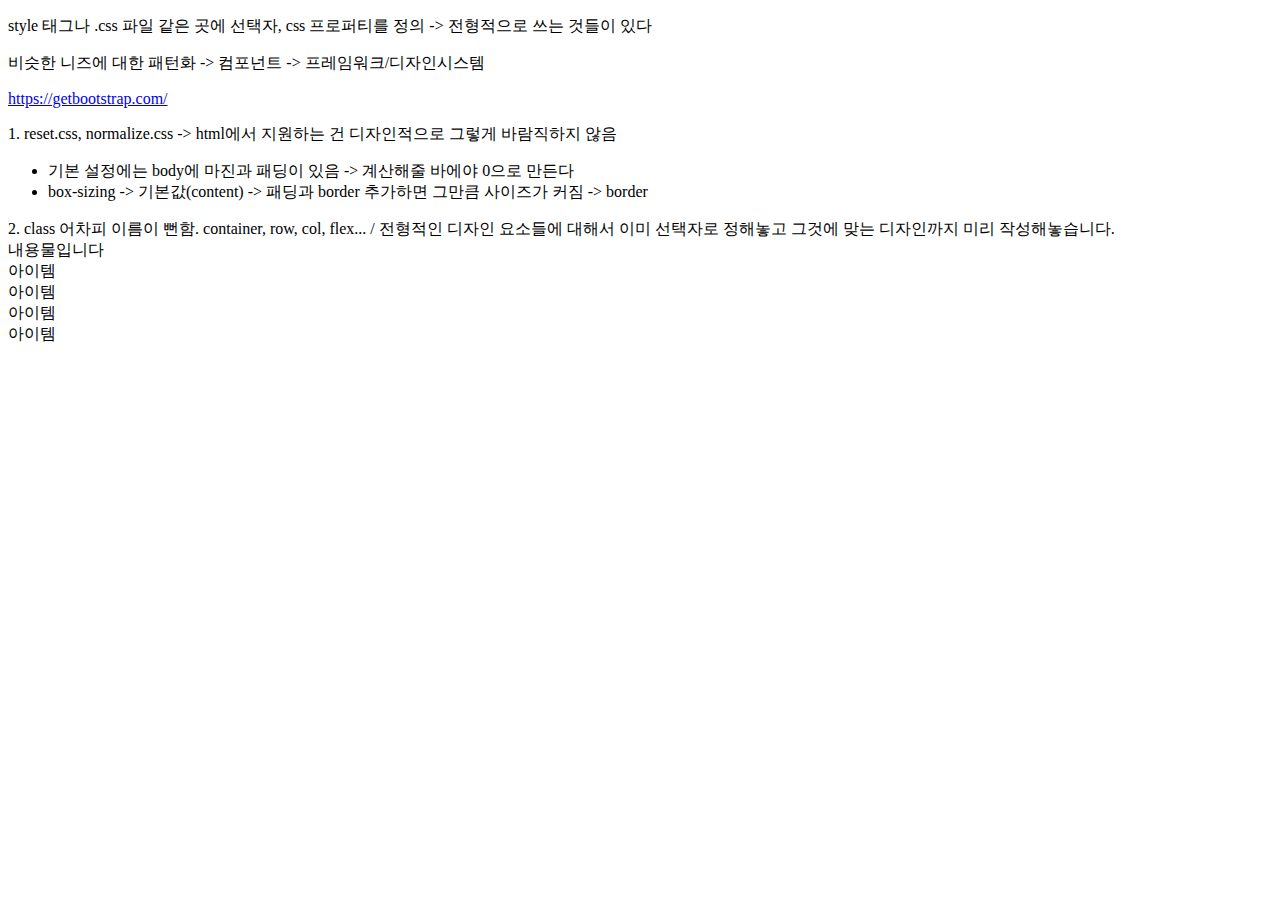
<file: index.html>
<!DOCTYPE html>
<html lang="en">
  <head>
    <meta charset="UTF-8" />
    <meta name="viewport" content="width=device-width, initial-scale=1.0" />
    <title>CSS Framework</title>
    <link
      href="https://cdn.jsdelivr.net/npm/bootstrap@5.3.7/dist/css/bootstrap.min.css"
      rel="stylesheet"
      integrity="sha384-LN+7fdVzj6u52u30Kp6M/trliBMCMKTyK833zpbD+pXdCLuTusPj697FH4R/5mcr"
      crossorigin="anonymous"
    />
    <script
      src="https://cdn.jsdelivr.net/npm/bootstrap@5.3.7/dist/js/bootstrap.bundle.min.js"
      integrity="sha384-ndDqU0Gzau9qJ1lfW4pNLlhNTkCfHzAVBReH9diLvGRem5+R9g2FzA8ZGN954O5Q"
      crossorigin="anonymous"
    ></script>
  </head>
  <body>
    <p>
      style 태그나 .css 파일 같은 곳에 선택자, css 프로퍼티를 정의 -> 전형적으로
      쓰는 것들이 있다
    </p>
    <p>비슷한 니즈에 대한 패턴화 -> 컴포넌트 -> 프레임워크/디자인시스템</p>
    <p><a href="https://getbootstrap.com/">https://getbootstrap.com/</a></p>
    <p>
      1. reset.css, normalize.css -> html에서 지원하는 건 디자인적으로 그렇게
      바람직하지 않음
      <ul>
        <li>기본 설정에는 body에 마진과 패딩이 있음 -> 계산해줄 바에야 0으로 만든다</li>
        <li>box-sizing -> 기본값(content) -> 패딩과 border 추가하면 그만큼 사이즈가 커짐 -> border</li>
      </ul>
      2. class 어차피 이름이 뻔함. container, row, col, flex... / 전형적인 디자인 요소들에 대해서 이미 선택자로 정해놓고 그것에 맞는 디자인까지 미리 작성해놓습니다.
      <div class="container bg-primary d-flex">
        <!-- 자동으로 왼쪽 오른쪽에 마진을 생성해주는 옵션을 달아줘요 -->
        내용물입니다
        <div>아이템</div>
        <div>아이템</div>
        <div>아이템</div>
        <div>아이템</div>
      </div>
    </p>
  </body>
</html>
</file>
